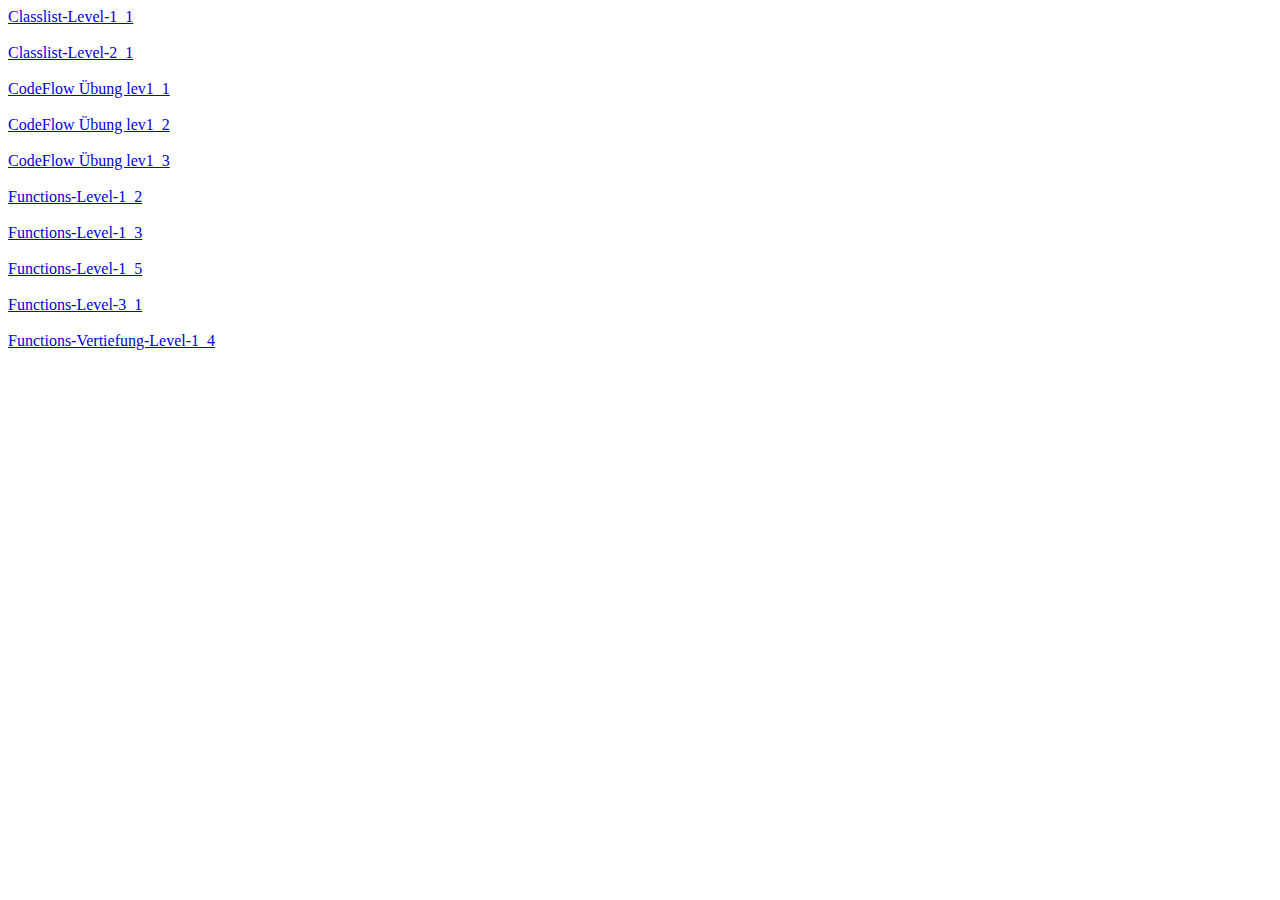
<file: index.html>
<!DOCTYPE html>
<html lang="en">
<head>
    <meta charset="UTF-8">
    <meta name="viewport" content="width=device-width, initial-scale=1.0">
    <title>JS Functions</title>
</head>
<body>
    <a href="./Classlist-Level-1_1/">Classlist-Level-1_1</a>
    <br><br>
    <a href="./Classlist-Level-2_1/">Classlist-Level-2_1</a>
    <br><br>
    <a href="./CodeFlow Übung lev1_1/">CodeFlow Übung lev1_1</a>
    <br><br>
    <a href="./CodeFlow Übung lev1_2/">CodeFlow Übung lev1_2</a>
    <br><br>
    <a href="./CodeFlow Übung lev1_3/">CodeFlow Übung lev1_3</a>
    <br><br>
    <a href="./Functions-Level-1_2/">Functions-Level-1_2</a>
    <br><br>
    <a href="./Functions-Level-1_3/">Functions-Level-1_3</a>
    <br><br>
    <a href="./Functions-Level-1_5/">Functions-Level-1_5</a>
    <br><br>
    <a href="./Functions-Level-3_1/">Functions-Level-3_1</a>
    <br><br>
    <a href="./Functions-Vertiefung-Level-1_4/">Functions-Vertiefung-Level-1_4</a>
</body>
</html>
</file>
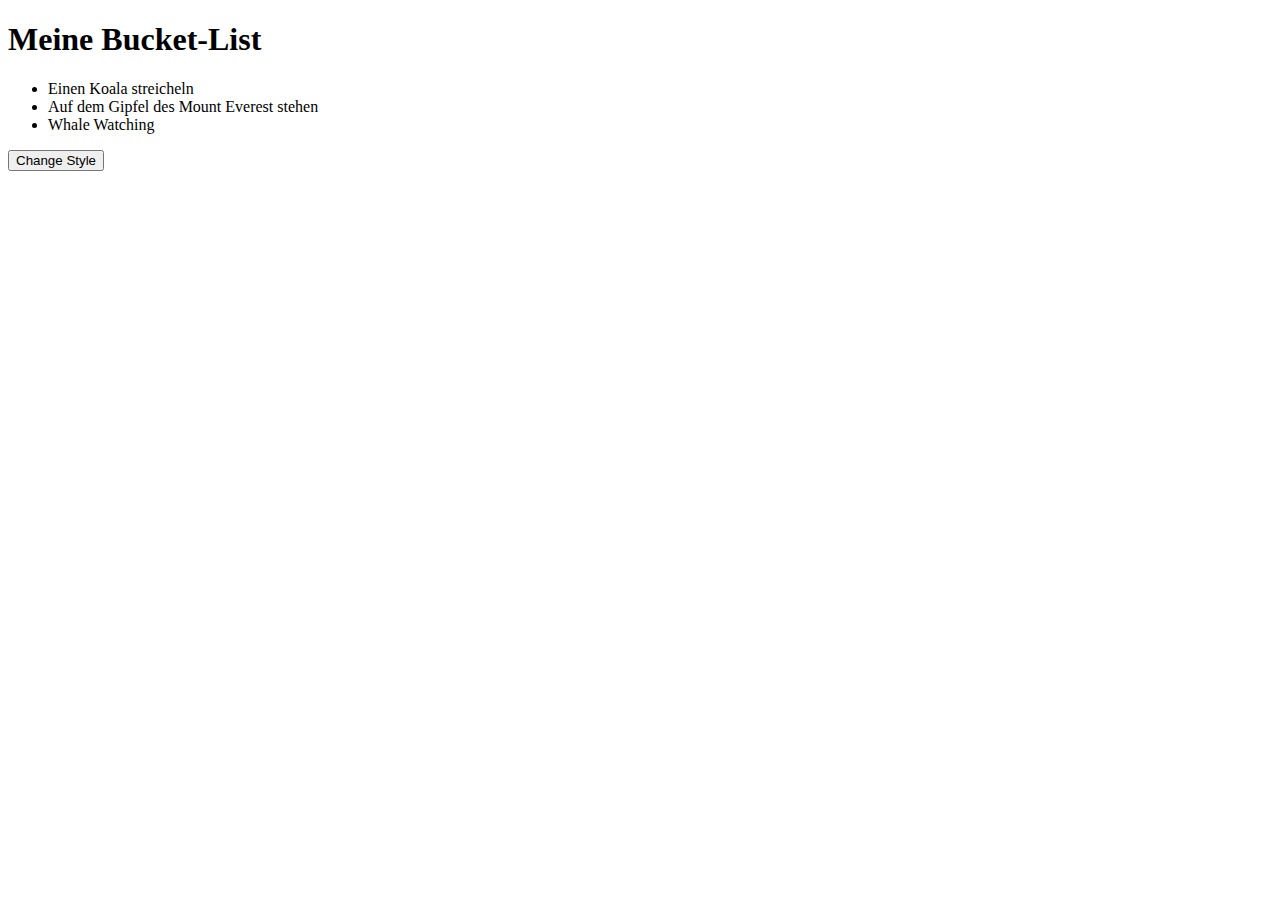
<file: Classlist-Level-1_1/index.html>
<!DOCTYPE html>
<html lang="en">
<head>
    <meta charset="UTF-8">
    <meta name="viewport" content="width=device-width, initial-scale=1.0">
    <link rel="stylesheet" href="./assets/css/style.css">
    <title>Classlist-Level-1_1</title>
</head>
<body>
    <h1 id="headline">Meine Bucket-List</h1>
    <ul id="list">
        <li>Einen Koala streicheln</li>
        <li>Auf dem Gipfel des Mount Everest stehen</li>
        <li>Whale Watching</li>
    </ul>
    <button onclick="change()"> Change Style</button>
    <script src="./assets/js/main.js"></script>
</body>
</html>
</file>
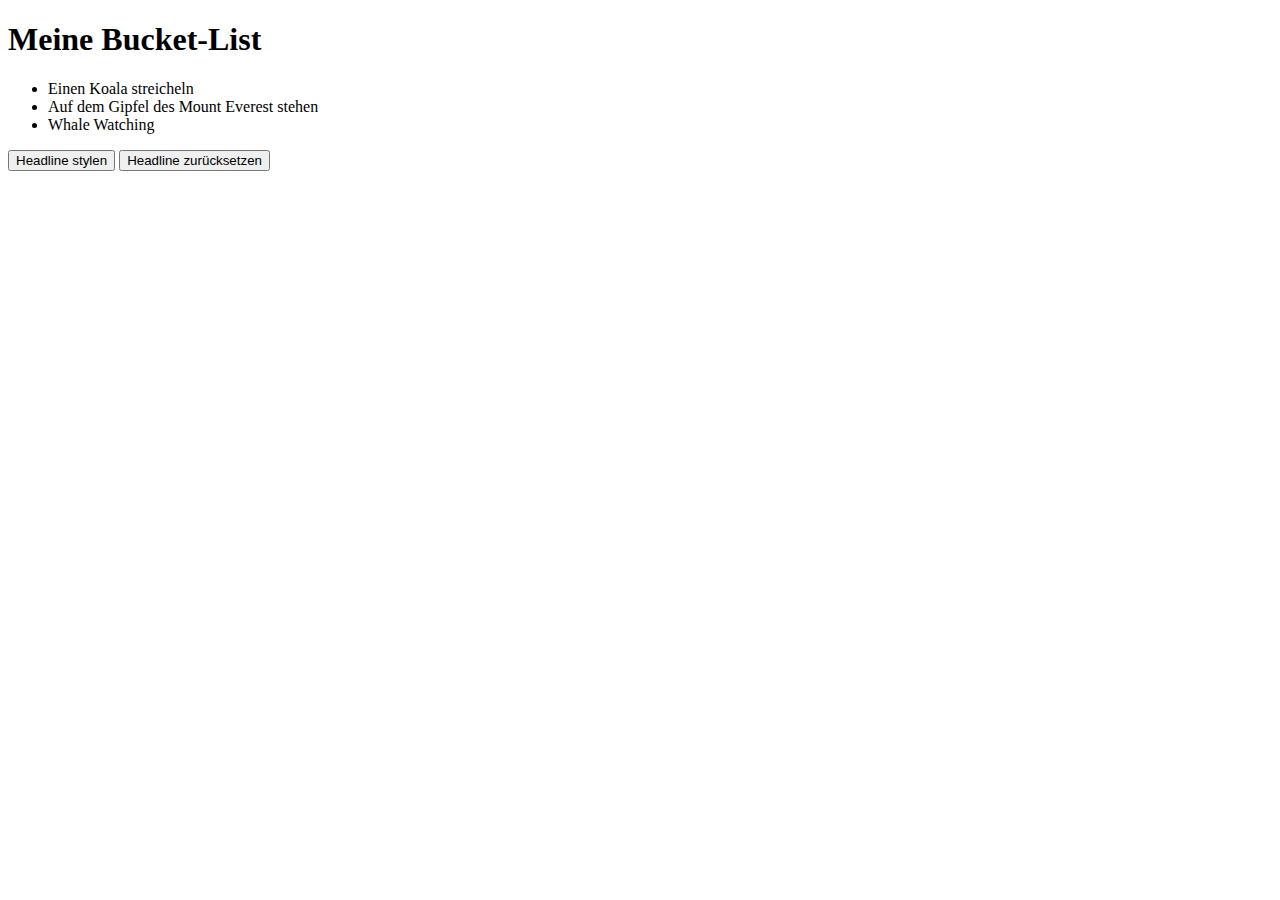
<file: Classlist-Level-2_1/index.html>
<!DOCTYPE html>
<html lang="en">
<head>
    <meta charset="UTF-8">
    <meta name="viewport" content="width=device-width, initial-scale=1.0">
    <link rel="stylesheet" href="./assets/css/style.css">
    <title>Classlist-Level-1_1</title>
</head>
<body>
    <h1 id="headline">Meine Bucket-List</h1>
    <ul id="list">
        <li>Einen Koala streicheln</li>
        <li>Auf dem Gipfel des Mount Everest stehen</li>
        <li>Whale Watching</li>
    </ul>
    <button onclick="change()"> Headline stylen</button>
    <button onclick="changeBack()">Headline zurücksetzen</button>
    <script src="./assets/js/main.js"></script>
</body>
</html>
</file>
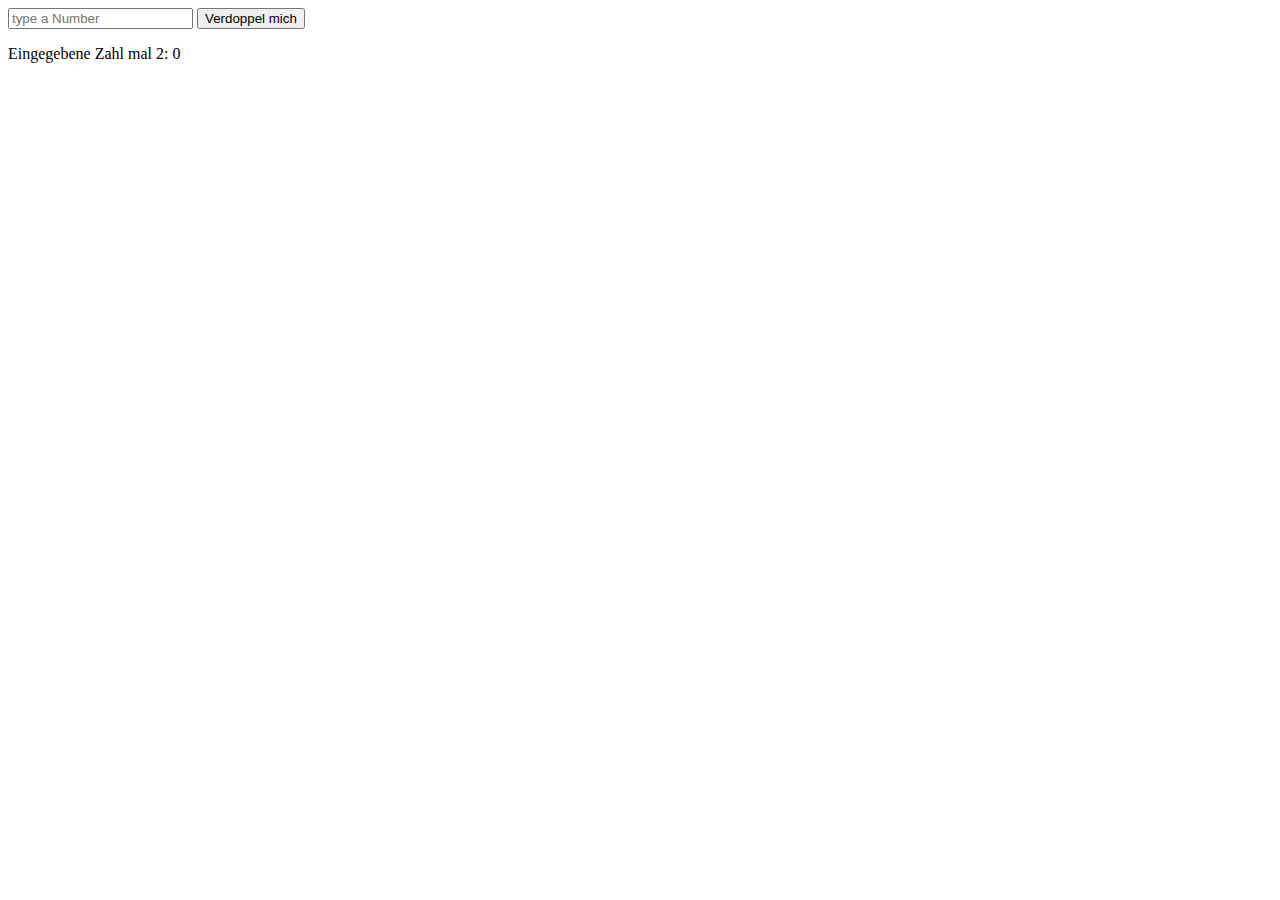
<file: CodeFlow Übung lev1_1/index.html>
<!DOCTYPE html>
<html lang="en">
<head>
    <meta charset="UTF-8">
    <meta name="viewport" content="width=device-width, initial-scale=1.0">
    <title>CodeFlow Übung lev1_1</title>
</head>
<body>
    <form onsubmit="return false">
        <input type="number" name="" id="" placeholder="type a Number">
        <button onclick="mult2()">Verdoppel mich</button>
    </form>
    <p></p>

    <script src="./assets/js/main.js"></script>
</body>
</html>
</file>
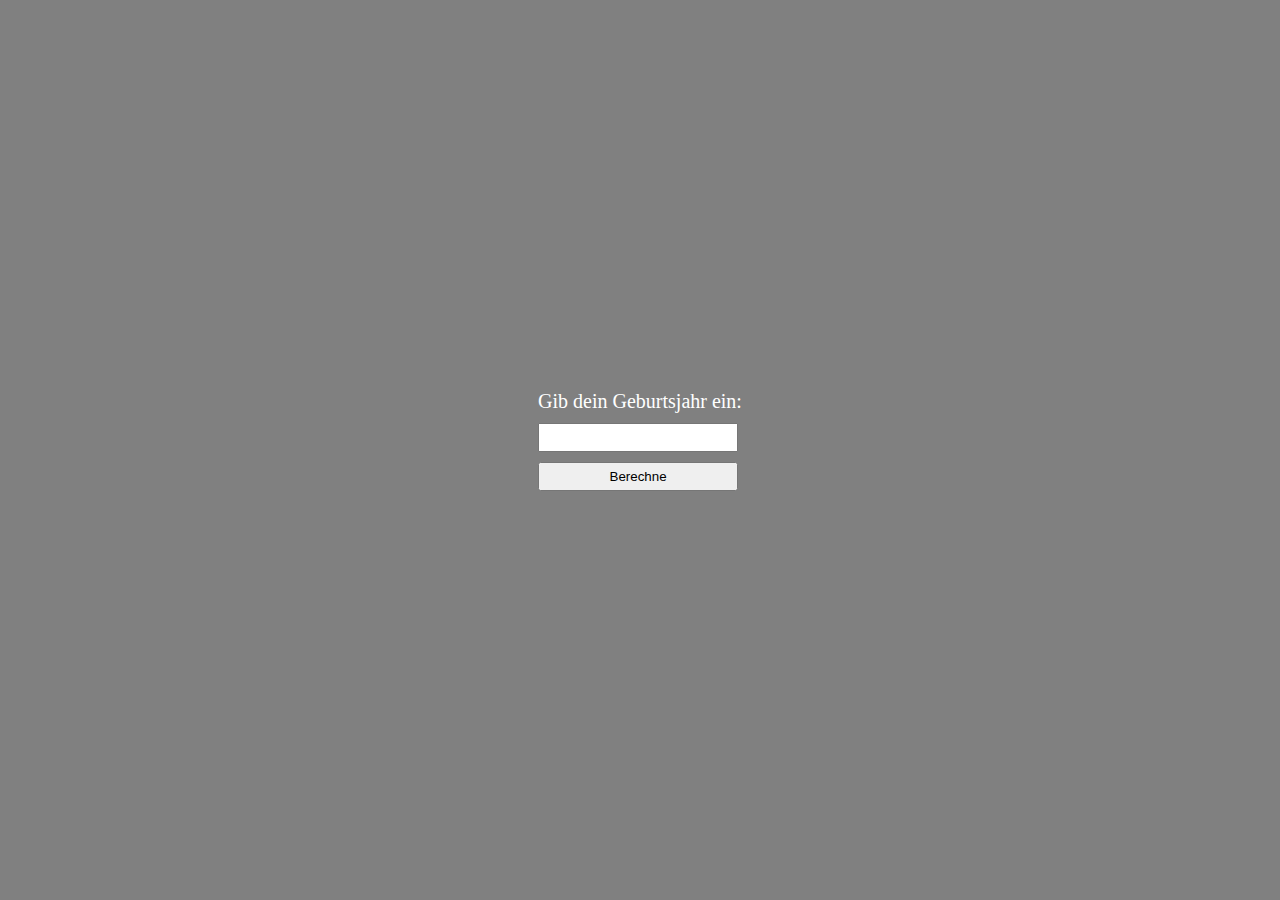
<file: CodeFlow Übung lev1_2/index.html>
<!DOCTYPE html>
<html lang="en">
<head>
    <meta charset="UTF-8">
    <meta name="viewport" content="width=device-width, initial-scale=1.0">
    <link rel="stylesheet" href="./assets/css/style.css">
    <title>CodeFlow Übung lev1_2</title>
</head>
<body>
    <form onsubmit="return false">
        <div>
            <label for="age">Gib dein Geburtsjahr ein:</label>
            <input type="number" name="" id="year" min="1900" max="2023">
        </div>
        <button onclick="ageCalc()">Berechne</button>
    </form>
    <h3></h3>
    
    <script src="./assets/js/main.js"></script>
</body>
</html>
</file>
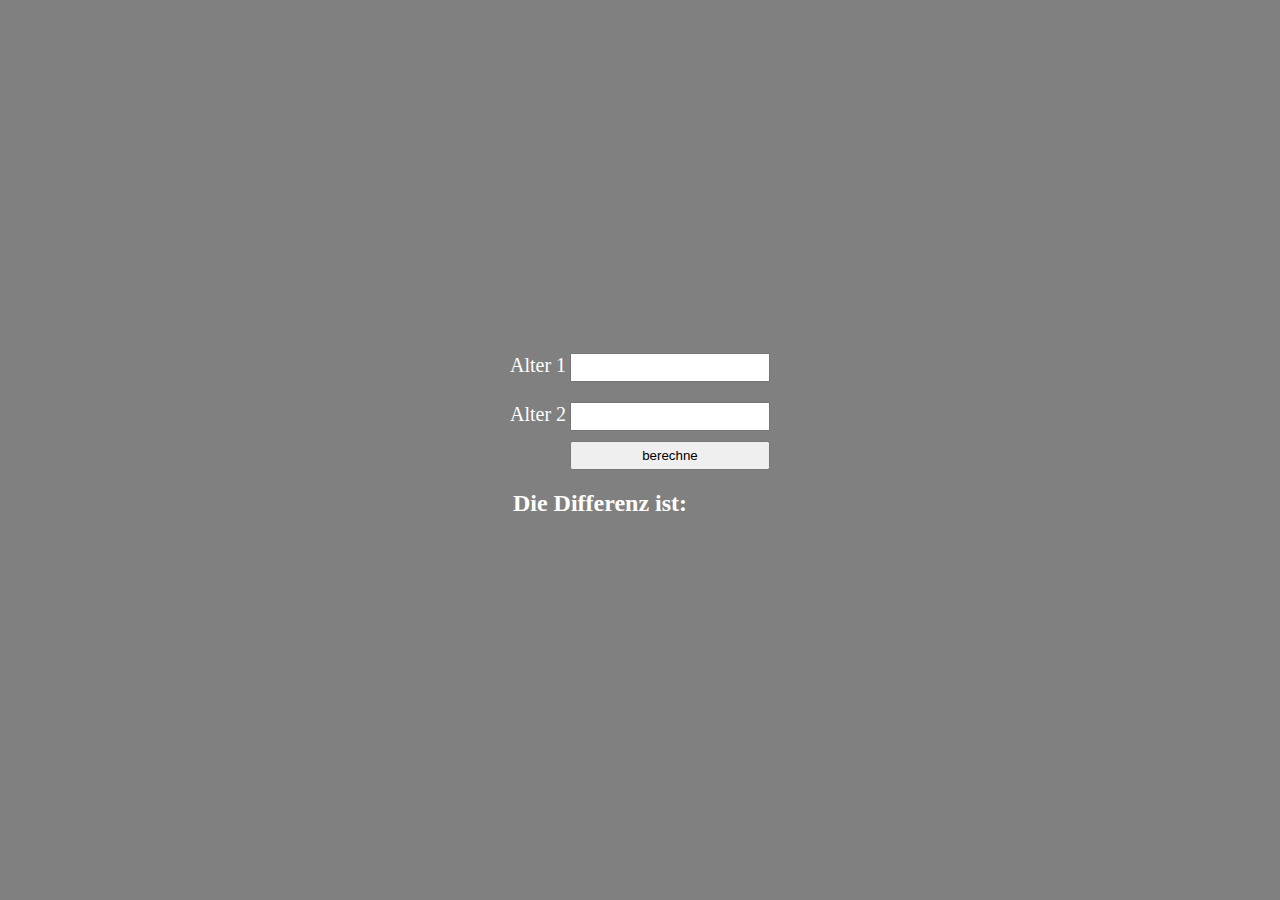
<file: CodeFlow Übung lev1_3/index.html>
<!DOCTYPE html>
<html lang="en">
<head>
    <meta charset="UTF-8">
    <meta name="viewport" content="width=device-width, initial-scale=1.0">
    <link rel="stylesheet" href="./assets/css/style.css">
    <title>CodeFlow Übung lev1_3</title>
</head>
<body>
    <form onsubmit="return false">
        <div>
            <label for="alter1">Alter 1</label>
            <input type="number" max="120" id="age1">
        </div>
        <div>
            <label for="alter2">Alter 2</label>
            <input type="number" max="120" id="age2">
        </div>
        <button onclick="math()">berechne</button>
    </form>
    <h2>Die Differenz ist:</h2>
    <h3></h3>

    <script src="./assets/js/main.js"></script>
</body>
</html>
</file>
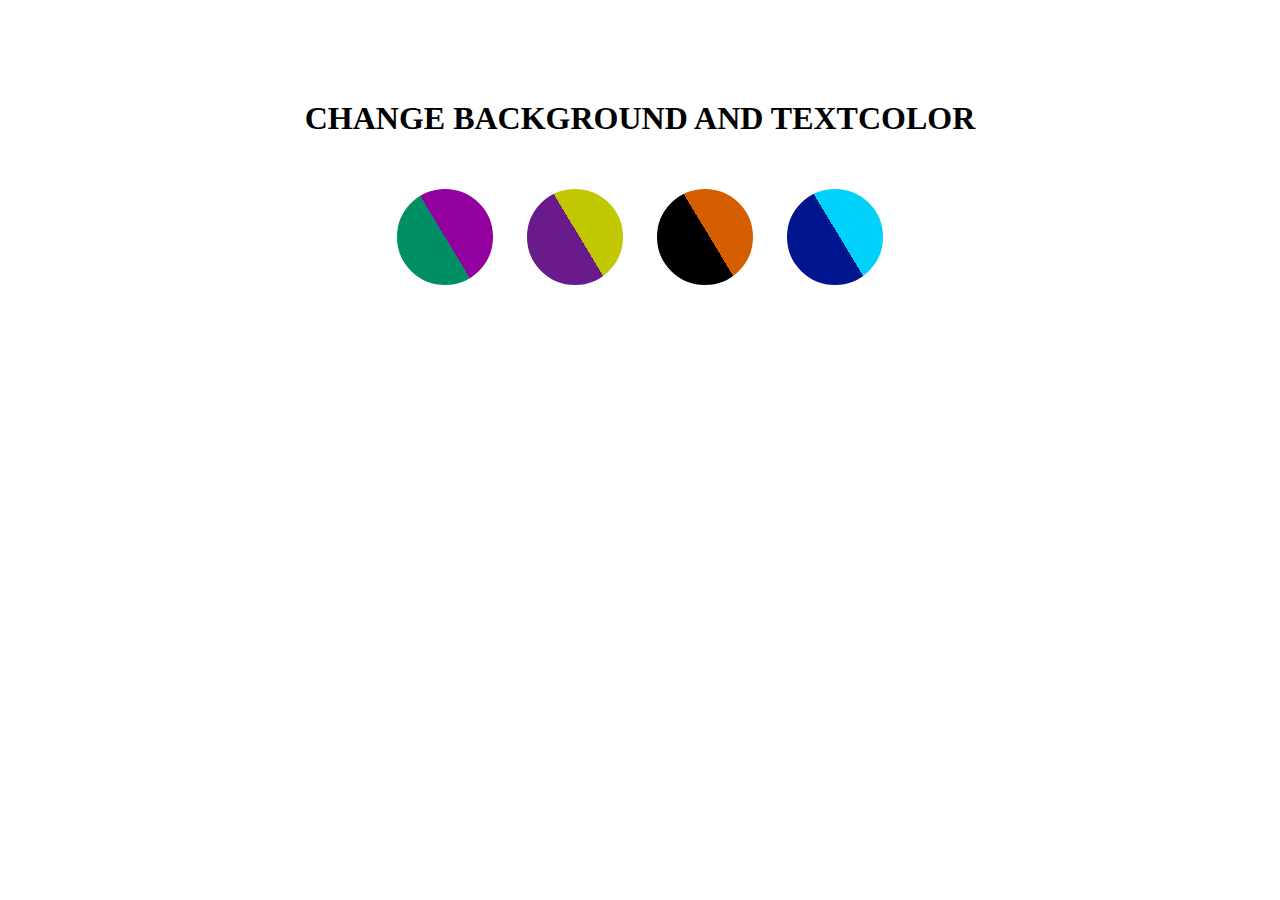
<file: Functions-Level-3_1/index.html>
<!DOCTYPE html>
<html lang="en">
<head>
    <meta charset="UTF-8">
    <meta name="viewport" content="width=device-width, initial-scale=1.0">
    <link rel="stylesheet" href="./assets/css/style.css">
    <title>Functions-Level-3_1</title>
</head>
<body>
    <h1>CHANGE BACKGROUND AND TEXTCOLOR</h1>
    <section>
        <div onclick="div1()"></div>
        <div onclick="div2()"></div>
        <div onclick="div3()"></div>
        <div onclick="div4()"></div>
    </section>
    
    <script src="./assets/js/main.js"></script>
</body>
</html>
</file>
<file: Classlist-Level-1_1/assets/css/style.css>
.headline {
    font-size: 60px;
    color: brown;
    font-family: system-ui, -apple-system, BlinkMacSystemFont, 'Segoe UI', Roboto, Oxygen, Ubuntu, Cantarell, 'Open Sans', 'Helvetica Neue', sans-serif;
}


.list {
    color: blue;
    text-decoration: underline;
    font-family: system-ui, -apple-system, BlinkMacSystemFont, 'Segoe UI', Roboto, Oxygen, Ubuntu, Cantarell, 'Open Sans', 'Helvetica Neue', sans-serif;
    fz30px
}
</file>
<file: Classlist-Level-2_1/assets/css/style.css>
.headline {
    font-size: 60px;
    color: brown;
    font-family: system-ui, -apple-system, BlinkMacSystemFont, 'Segoe UI', Roboto, Oxygen, Ubuntu, Cantarell, 'Open Sans', 'Helvetica Neue', sans-serif;
}


.list {
    color: blue;
    text-decoration: underline;
    font-family: system-ui, -apple-system, BlinkMacSystemFont, 'Segoe UI', Roboto, Oxygen, Ubuntu, Cantarell, 'Open Sans', 'Helvetica Neue', sans-serif;
    fz30px
}
</file>
<file: CodeFlow Übung lev1_2/assets/css/style.css>
/* ====================================================================
                                RESET
=====================================================================*/


* {
    margin: 0;
    padding: 0;
    box-sizing: border-box;
}

a {
    text-decoration: none;
    color: inherit;
}

img {
    display: block;
    max-width: 100%;
}

/* ====================================================================
                                Body
=====================================================================*/

body {
    background-color: gray;
    display: flex;
    flex-direction: column;
    justify-content: center;
    align-items: center;
    height: 100vh;
    
}

input {
    display: block;
    width: 200px;
    margin-block: 10px;
    padding-block: 5px;
    text-align: center;
}
label {
    color: white;
    font-size: 20px;
}

button {
    width: 200px;
    padding-block: 5px;
}

h3 {
    color: white;
    font-size: 30px;
    padding-block: 10px;
}
</file>
<file: CodeFlow Übung lev1_3/assets/css/style.css>
/* ====================================================================
                                RESET
=====================================================================*/


* {
    margin: 0;
    padding: 0;
    box-sizing: border-box;
}

a {
    text-decoration: none;
    color: inherit;
}

img {
    display: block;
    max-width: 100%;
}

/* ====================================================================
                                Body
=====================================================================*/

body {
    background-color: gray;
    display: flex;
    flex-direction: column;
    justify-content: center;
    align-items: center;
    height: 100vh;
    
}

input {

    width: 200px;
    margin-block: 10px;
    padding-block: 5px;
    text-align: center;
}
label {
    color: white;
    font-size: 20px;
}

button {
    width: 200px;
    padding-block: 5px;
    margin-left: 60px;
}

h2 {
    margin-right: 80px;
    margin-block: 20px;
    color: white;
    
}

h3 {
    color: white;
    font-size: 30px;
    padding-block: 10px;
    margin-left: 60px;
}
</file>
<file: Functions-Level-3_1/assets/css/style.css>
/* ====================================================================
                                RESET
=====================================================================*/


* {
    margin: 0;
    padding: 0;
    box-sizing: border-box;
}

a {
    text-decoration: none;
    color: inherit;
}

img {
    display: block;
    max-width: 100%;
}

/* ====================================================================
                                
=====================================================================*/


body {
    display: flex;
    justify-content: center;
    align-items: center;
    flex-direction: column;
    gap: 50px;
    padding-top: 100px;
}

section {
    display: flex;
    gap: 30px;
}

div {
    width: 100px;
    height: 100px;
    background-color: gray;
    border-radius: 50%;
    border: 2px solid white;
}

div:nth-of-type(1) {
    background: linear-gradient(59deg, rgba(0,142,101,1) 50%, rgba(146,0,159,1) 50%);
}
div:nth-of-type(2) {
    background: linear-gradient(59deg, #691a8b 53%, #c1c700 53%);
}
div:nth-of-type(3) {
    background: linear-gradient(59deg, #000000 53%, #d45e00 53%);
}
div:nth-of-type(4) {
    background: linear-gradient(59deg, #00158e 53%, #00d1fa 53%);
}

div:hover  {
    box-shadow: 0 0 5px 3px black;
}


.div1 {
    background-color: #c1c700;
    color: rgb(146,0,159,1);
}

.div2 {
    background-color: rgba(0,142,101,1);
    color: #691a8b;
}

.div3 {
    background-color: #000000;
    color: #d45e00;
}

.div4 {
    color: #00d1fa;
    background-color: #00158e;
}
</file>
